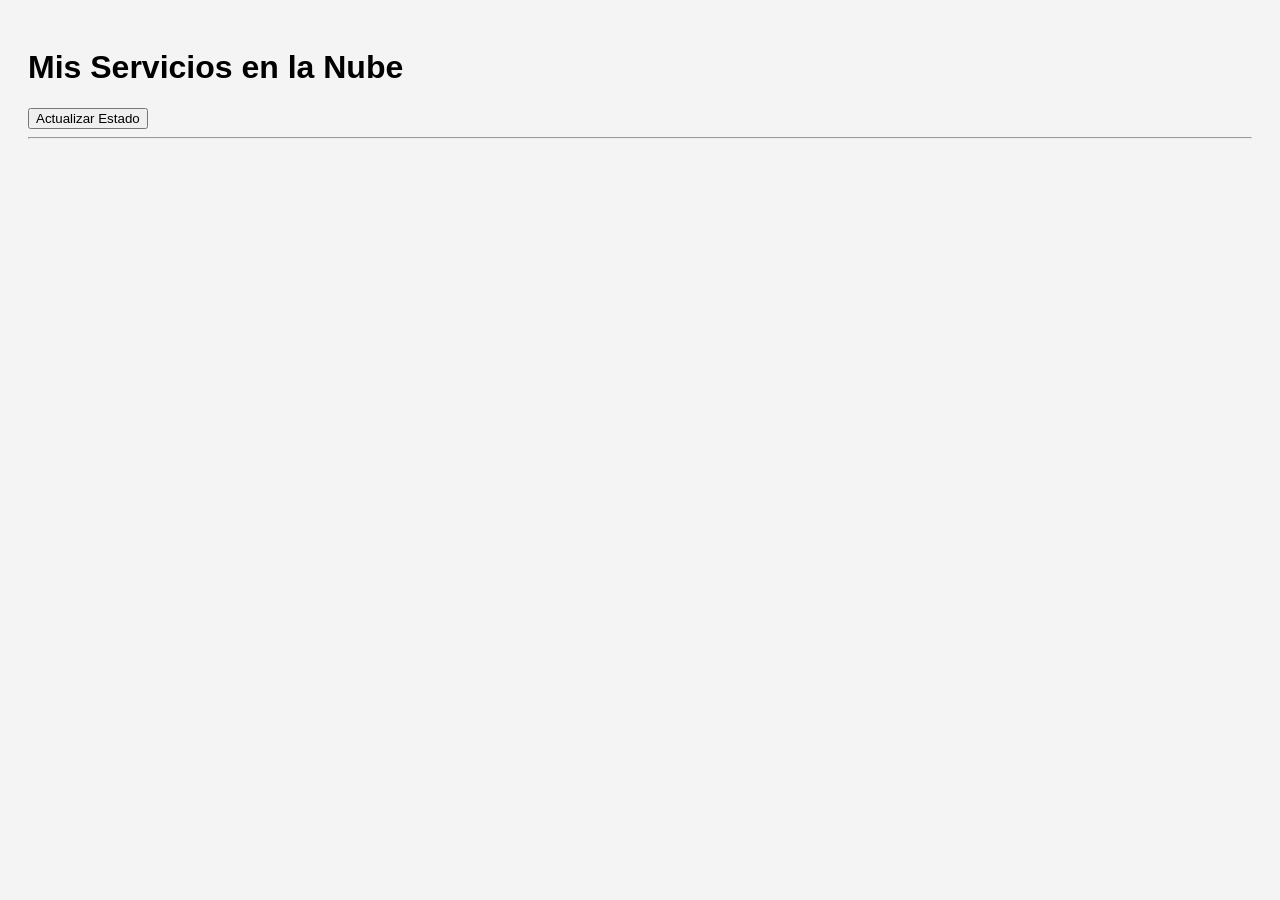
<file: index.html>
<!DOCTYPE html> 
<html lang="es"> 
<head> 
   <meta charset="UTF-8"> 
   <title>Dashboard Cloud</title> 
   <style>
body { font-family: sans-serif; background-color: #f4f4f4; padding: 20px; }
.contenedor { display: flex; gap: 20px; flex-wrap: wrap; }

/* Estilos de las tarjetas */
.card {
background: white;
padding: 15px;
border-radius: 8px;
box-shadow: 0 2px 5px  rgba(0,0,0,0.1);
width: 250px;
}
.card h3 { margin-top: 0; color: #333; }
.tipo { font-weight: bold; color: #555; font-size: 0.9em; }

/* Colores para el estado */
.activo { color: green; font-weight: bold; }
.inactivo { color: red; font-weight: bold; } 
   </style> 
</head> 
<body> 
   <h1>Mis Servicios en la Nube</h1> 
   <button onclick="cargarServicios()">Actualizar Estado</button> 
   <hr>

<!--Aquí se inyectarán las tarjetas dinámicamente --> 
   <div id="contenedor-servicios" class="contenedor"></div> 
   <script src="app.js"></script> 
</body> 
</html>
</file>
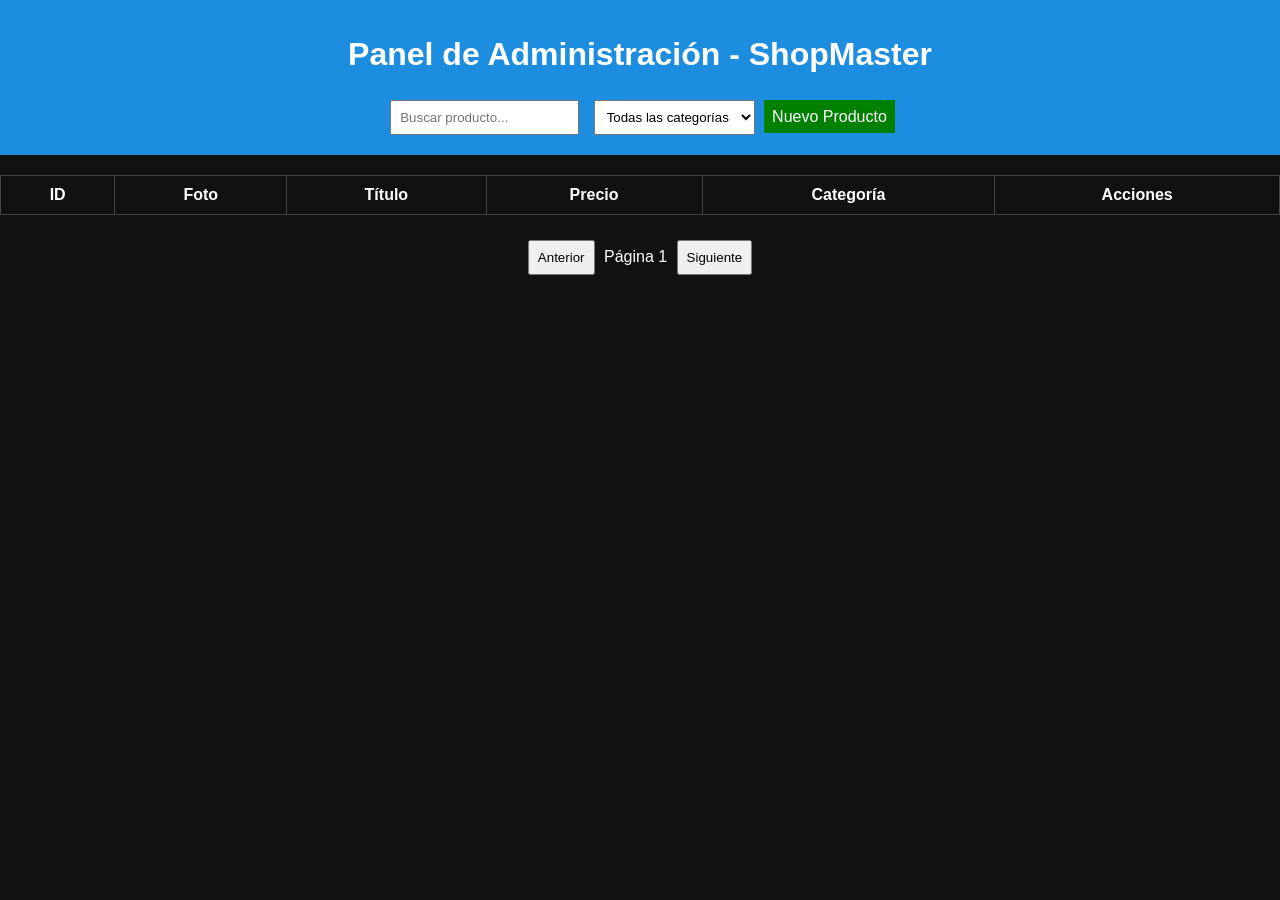
<file: DummyJson/index.html>
<!DOCTYPE html>
<html lang="es">
<head>
    <meta charset="UTF-8">
    <title>ShopMaster - Dashboard</title>
    <link rel="stylesheet" href="styles.css">
</head>
<body>

<header class="barra-superior">
    <h1>Panel de Administración - ShopMaster</h1>

    <div class="controles">
        <input type="text" id="buscador" placeholder="Buscar producto...">

        <select id="categorias">
            <option value="">Todas las categorías</option>
        </select>

        <a href="nuevo-producto.html" class="btn-nuevo">Nuevo Producto</a>
    </div>
</header>

<main>
    <table class="tabla-productos">
        <thead>
            <tr>
                <th>ID</th>
                <th>Foto</th>
                <th>Título</th>
                <th>Precio</th>
                <th>Categoría</th>
                <th>Acciones</th>
            </tr>
        </thead>
        <tbody id="tabla-body"></tbody>
    </table>
</main>

<footer class="paginacion">
    <button id="anterior">Anterior</button>
    <span id="pagina-info">Página 1</span>
    <button id="siguiente">Siguiente</button>
</footer>

<script src="main.js"></script>
</body>
</html>
</file>
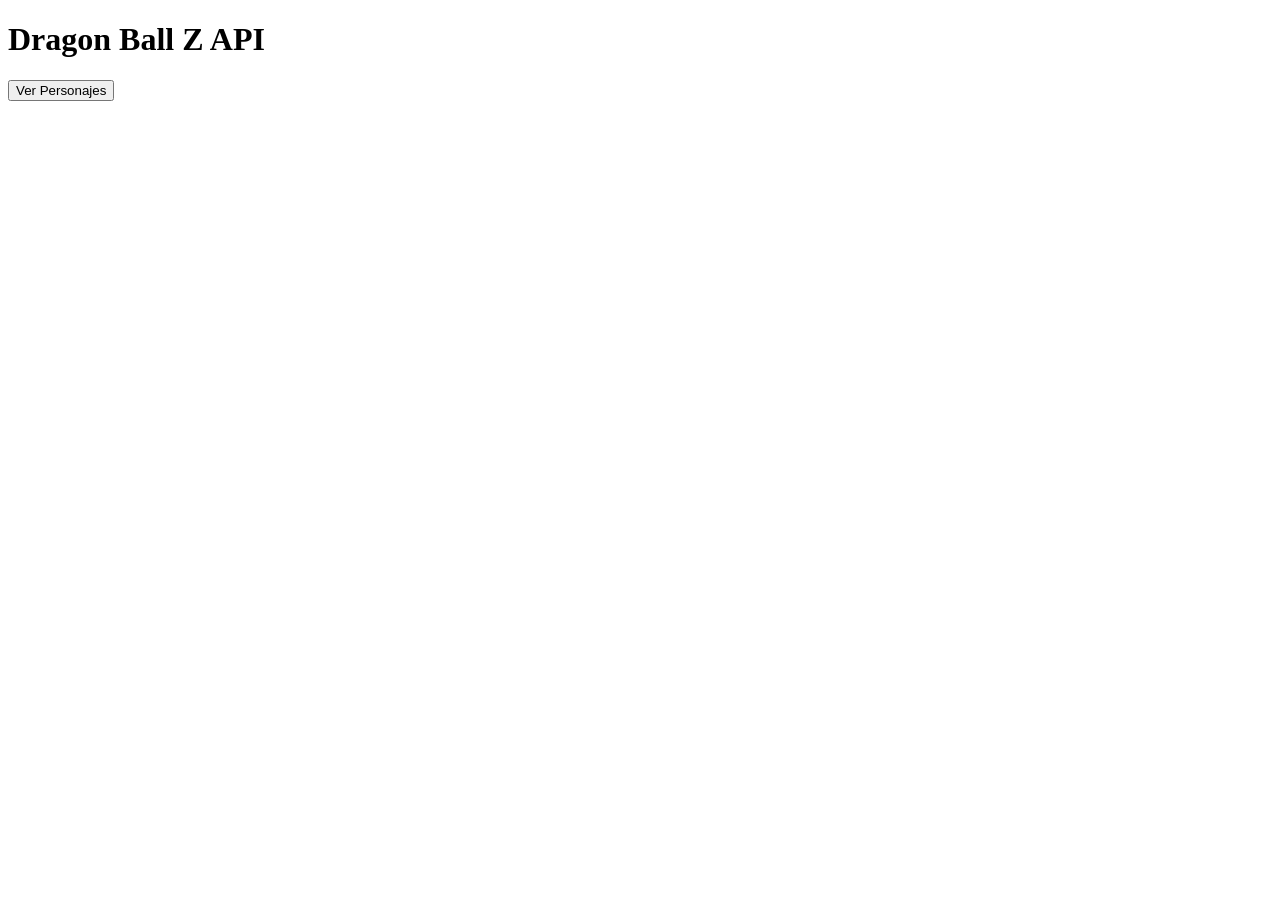
<file: GaleriaDrangonBallApi/index.html>
<!DOCTYPE html>
<html lang="es">
<head>
    <meta charset="UTF-8">
    <meta name="viewport" content="width=device-width, initial-scale=1.0">
    <title>Dragon Ball API</title>

    <link rel="stylesheet" href="styles.css">
</head>
<body>
    <main>
        <h1>Dragon Ball Z API</h1>

        <button onclick="cargarPersonajes()">Ver Personajes</button>

        <div id="contenedor-personajes"></div>
    </main>

    <script src="dragonball.js"></script>
</body>
</html>
</file>
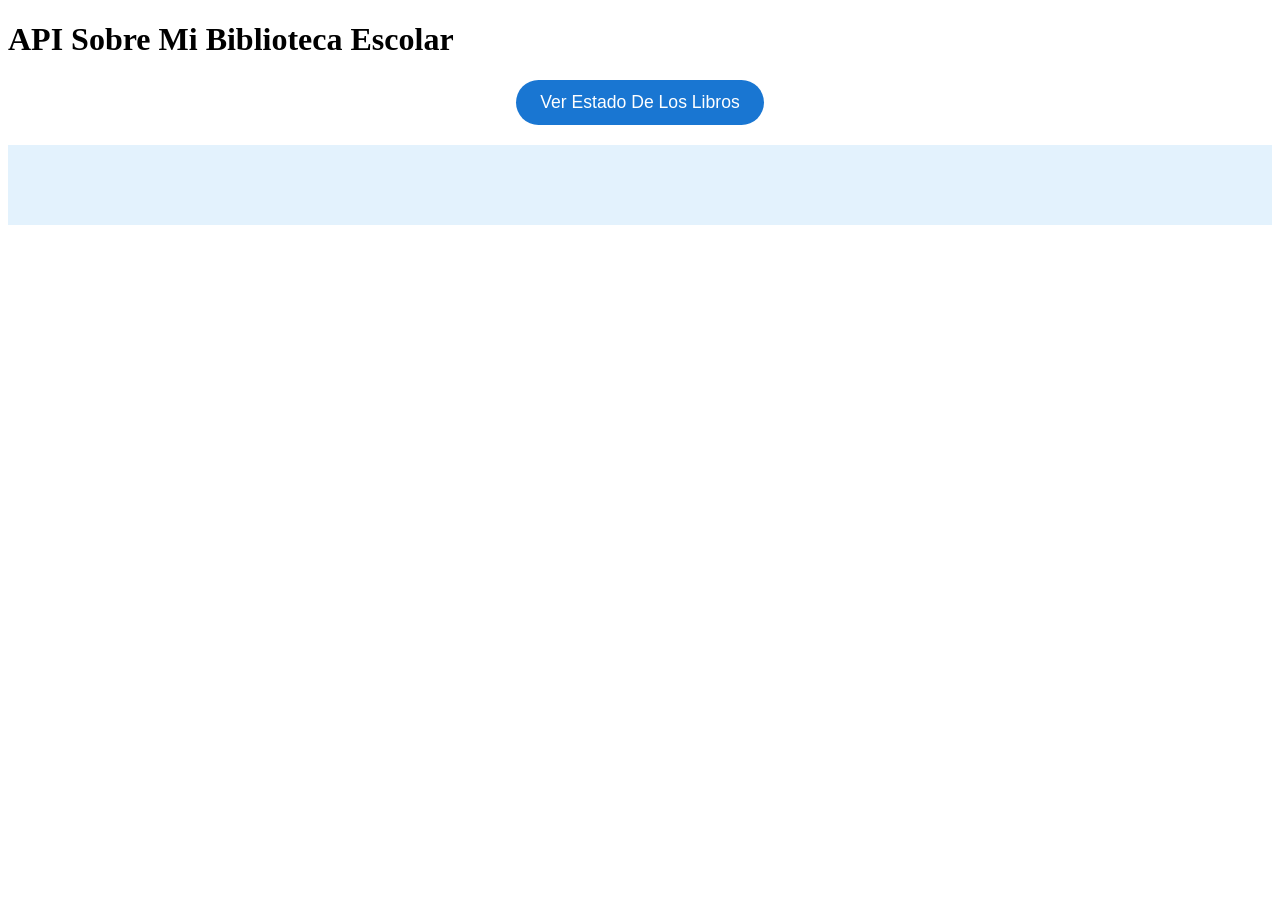
<file: IntegracióndeAPIPropia(Proyecto Móvil)/index.html>
<!DOCTYPE html>
<html lang="en">
<head>
    <meta charset="UTF-8">
    <meta name="viewport" content="width=device-width, initial-scale=1.0">
    <title>Biblioteca Escolar</title>
    <link rel="stylesheet" href="styles.css">
</head>
<body>
    <h1>API Sobre Mi Biblioteca Escolar</h1>
    <button onclick="cargarLibros()">Ver Estado De Los Libros</button>
    
    <div id="contenedor-libros"></div>  
    
</body>
<script src="biblioteca.js"></script>
</html>
</file>
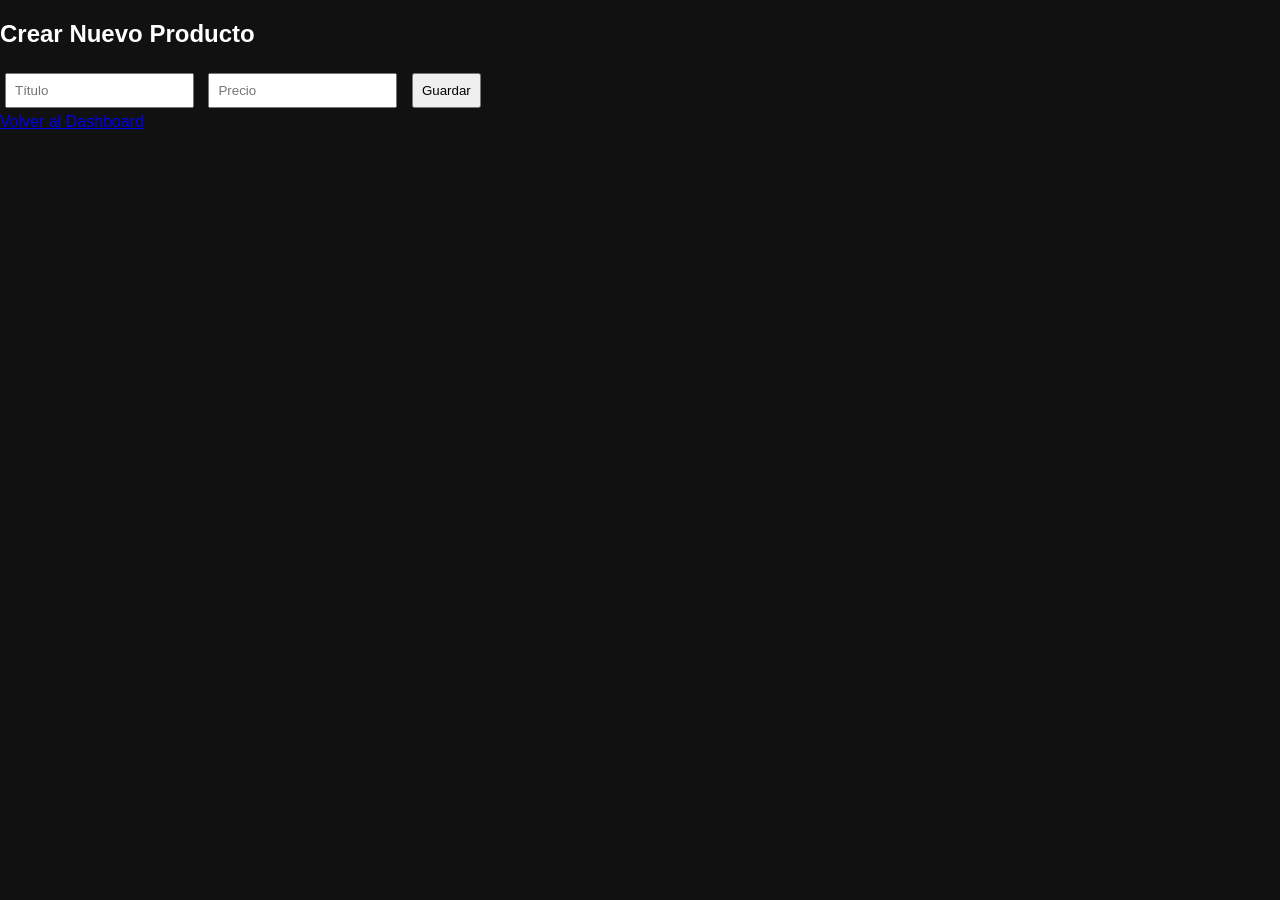
<file: DummyJson/nuevo-producto.html>
<!DOCTYPE html>
<html lang="es">
<head>
    <meta charset="UTF-8">
    <title>Nuevo Producto</title>
    <link rel="stylesheet" href="styles.css">
</head>
<body>

<h2>Crear Nuevo Producto</h2>

<form id="formulario">
    <input type="text" id="titulo" placeholder="Título" required>
    <input type="number" id="precio" placeholder="Precio" required>
    <button type="submit">Guardar</button>
</form>

<a href="index.html">Volver al Dashboard</a>

<script>
document.getElementById("formulario").addEventListener("submit", function(e) {

    e.preventDefault();

    const titulo = document.getElementById("titulo").value;
    const precio = document.getElementById("precio").value;

    fetch("https://dummyjson.com/products/add", {
        method: "POST",
        headers: { "Content-Type": "application/json" },
        body: JSON.stringify({
            title: titulo,
            price: precio
        })
    })
    .then(res => res.json())
    .then(data => {
        alert("Producto creado correctamente");
        window.location.href = "index.html";
    });
});
</script>

</body>
</html>
</file>
<file: DummyJson/styles.css>
body {
    font-family: Arial;
    margin: 0;
    background: #111;
    color: white;
}

.barra-superior {
    background: #1d8edf;
    padding: 15px;
    text-align: center;
}

.controles {
    margin-top: 10px;
}

input, select, button {
    padding: 8px;
    margin: 5px;
}

.btn-nuevo {
    background: green;
    color: white;
    padding: 8px;
    text-decoration: none;
}

.tabla-productos {
    width: 100%;
    border-collapse: collapse;
    margin-top: 20px;
}

.tabla-productos th, .tabla-productos td {
    border: 1px solid #444;
    padding: 10px;
    text-align: center;
}

.tabla-productos img {
    background: white;
}

.paginacion {
    text-align: center;
    margin: 20px;
}
</file>
<file: GaleriaDrangonBallApi/styles.css>
.practice-card {
    background-color: #ffffff;
    border: 1px solid #e5e5e5;
    border-radius: 6px;
    padding: 2rem;
    transition: all 0.3s ease;
    text-decoration: none;
    color: inherit;
    margin: 10px;
    max-width: 300px;
    display: inline-block;
    vertical-align: top;
}

.practice-card:hover {
    border-color: #2a2a2a;
    box-shadow: 0 10px 15px rgba(0, 0, 0, 0.1);
    transform: translateY(-5px);
}

.practice-title {
    color: #e67e22;
}

#contenedor-personajes {
    display: flex;
    flex-wrap: wrap;
    justify-content: center;
    gap: 20px;
    padding: 20px;
}
</file>
<file: IntegracióndeAPIPropia(Proyecto Móvil)/styles.css>
:root {
    --color-principal: #1976d2;
    --color-secundario: #64b5f6;
    --color-fondo: #e3f2fd;
}

#contenedor-libros {
    display: flex;
    flex-wrap: wrap;
    justify-content: center;
    gap: 30px;
    padding: 40px;
    background-color: var(--color-fondo);
}

.libro-card {
    background-color: #ffffff;
    border: 1px solid #bbdefb;
    border-radius: 12px;
    padding: 1.5rem;
    transition: transform 0.3s ease, box-shadow 0.3s ease;
    display: flex;
    flex-direction: column;
    width: 300px;
    box-sizing: border-box;
    position: relative;
}

.libro-card::before {
    content: "";
    position: absolute;
    top: 0;
    left: 0;
    width: 100%;
    height: 6px;
    background-color: var(--color-principal);
}

button {
    background-color: var(--color-principal);
    color: white;
    border: none;
    padding: 12px 24px;
    font-size: 1.1rem;
    cursor: pointer;
    border-radius: 25px;
    margin: 20px auto;
    display: block;
    transition: background-color 0.3s ease, transform 0.2s ease;
}

button:hover {
    background-color: #0d47a1;
    transform: scale(1.05);
}

.libro-card:hover {
    transform: translateY(-10px);
    box-shadow: 0 12px 20px rgba(25, 118, 210, 0.3);
    border-color: var(--color-principal);
}

.libro-titulo {
    font-size: 1.2rem;
    color: var(--color-principal);
    margin: 15px 15px 5px 15px;
    font-weight: bold;
    text-align: center;
}

.libro-autor {
    font-size: 0.95rem;
    color: #0d47a1;
    margin: 0 15px 15px 15px;
    font-style: italic;
    text-align: center;
}

.libro-estado {
    margin: 0 15px 20px 15px;
    font-size: 0.9rem;
    padding: 6px 12px;
    background-color: #e3f2fd;
    border-radius: 20px;
    display: inline-block;
    border: 1px solid #bbdefb;
    text-align: center;
}
</file>
